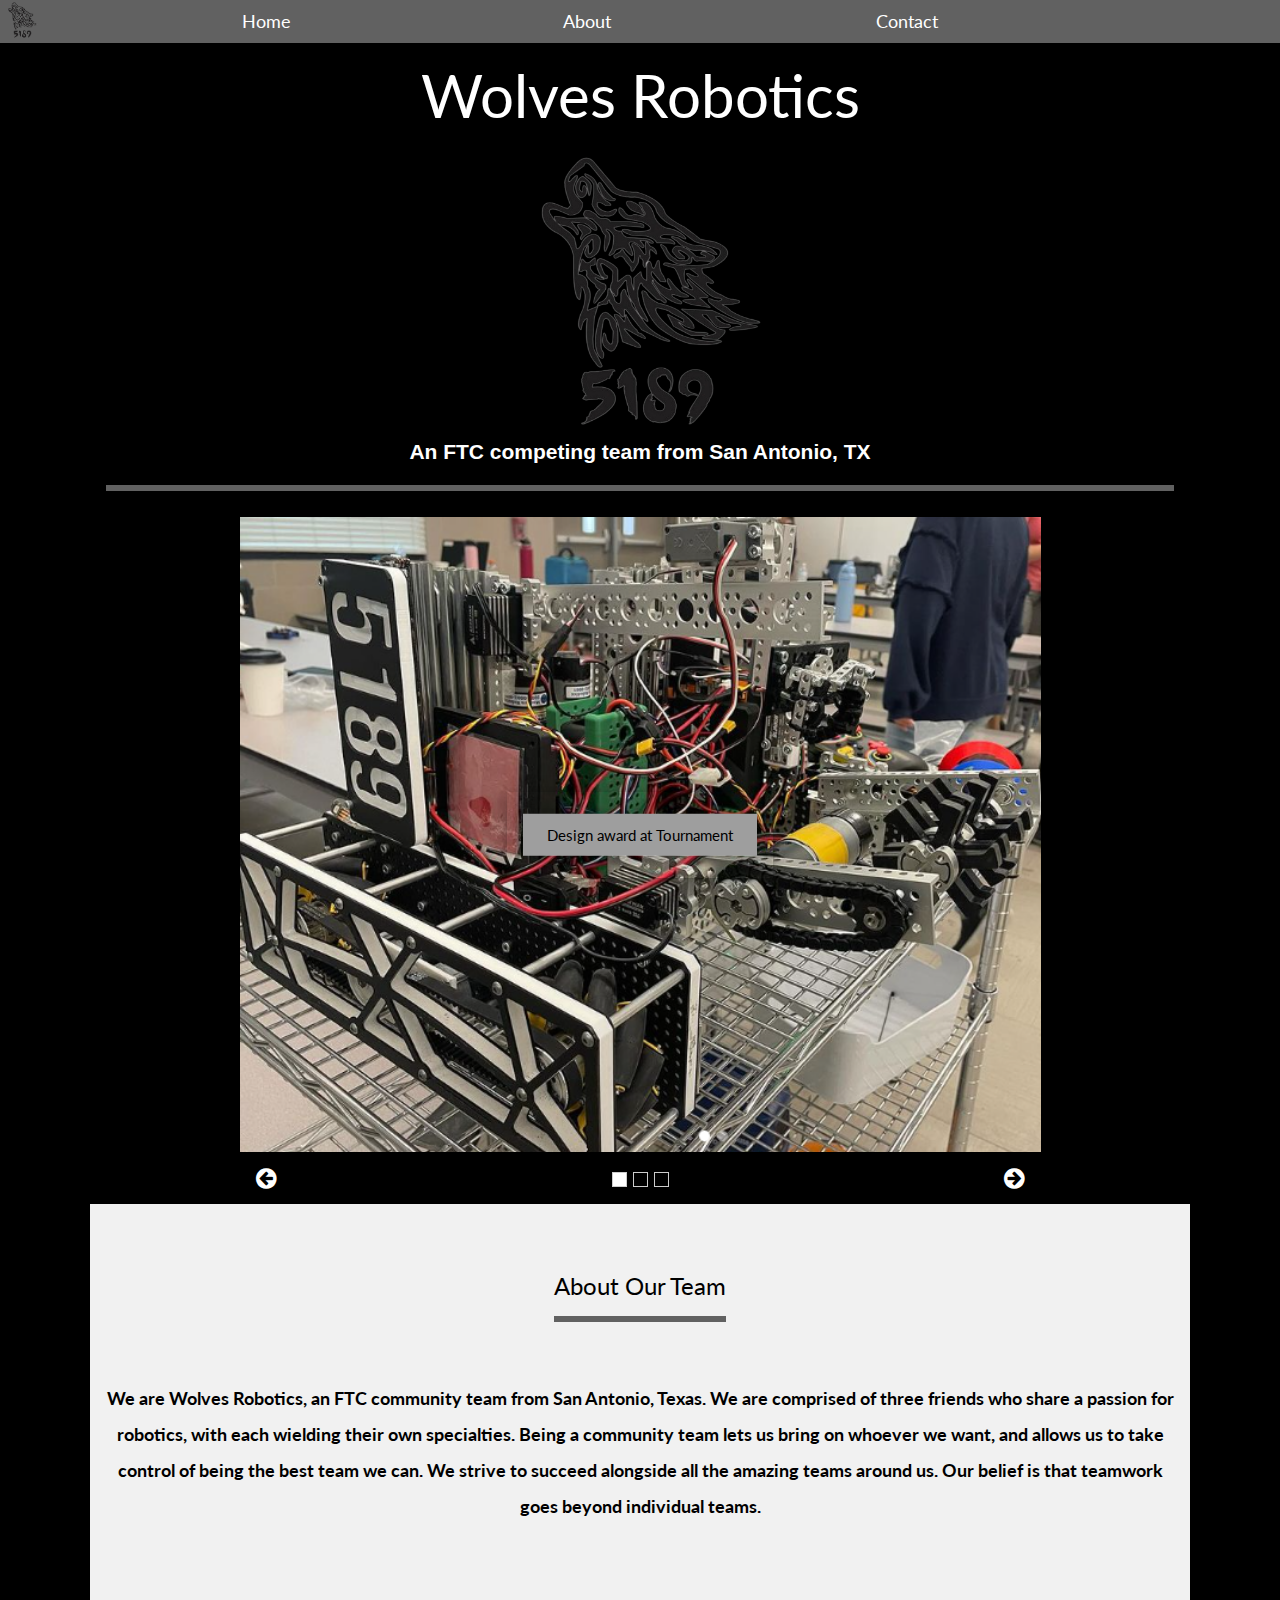
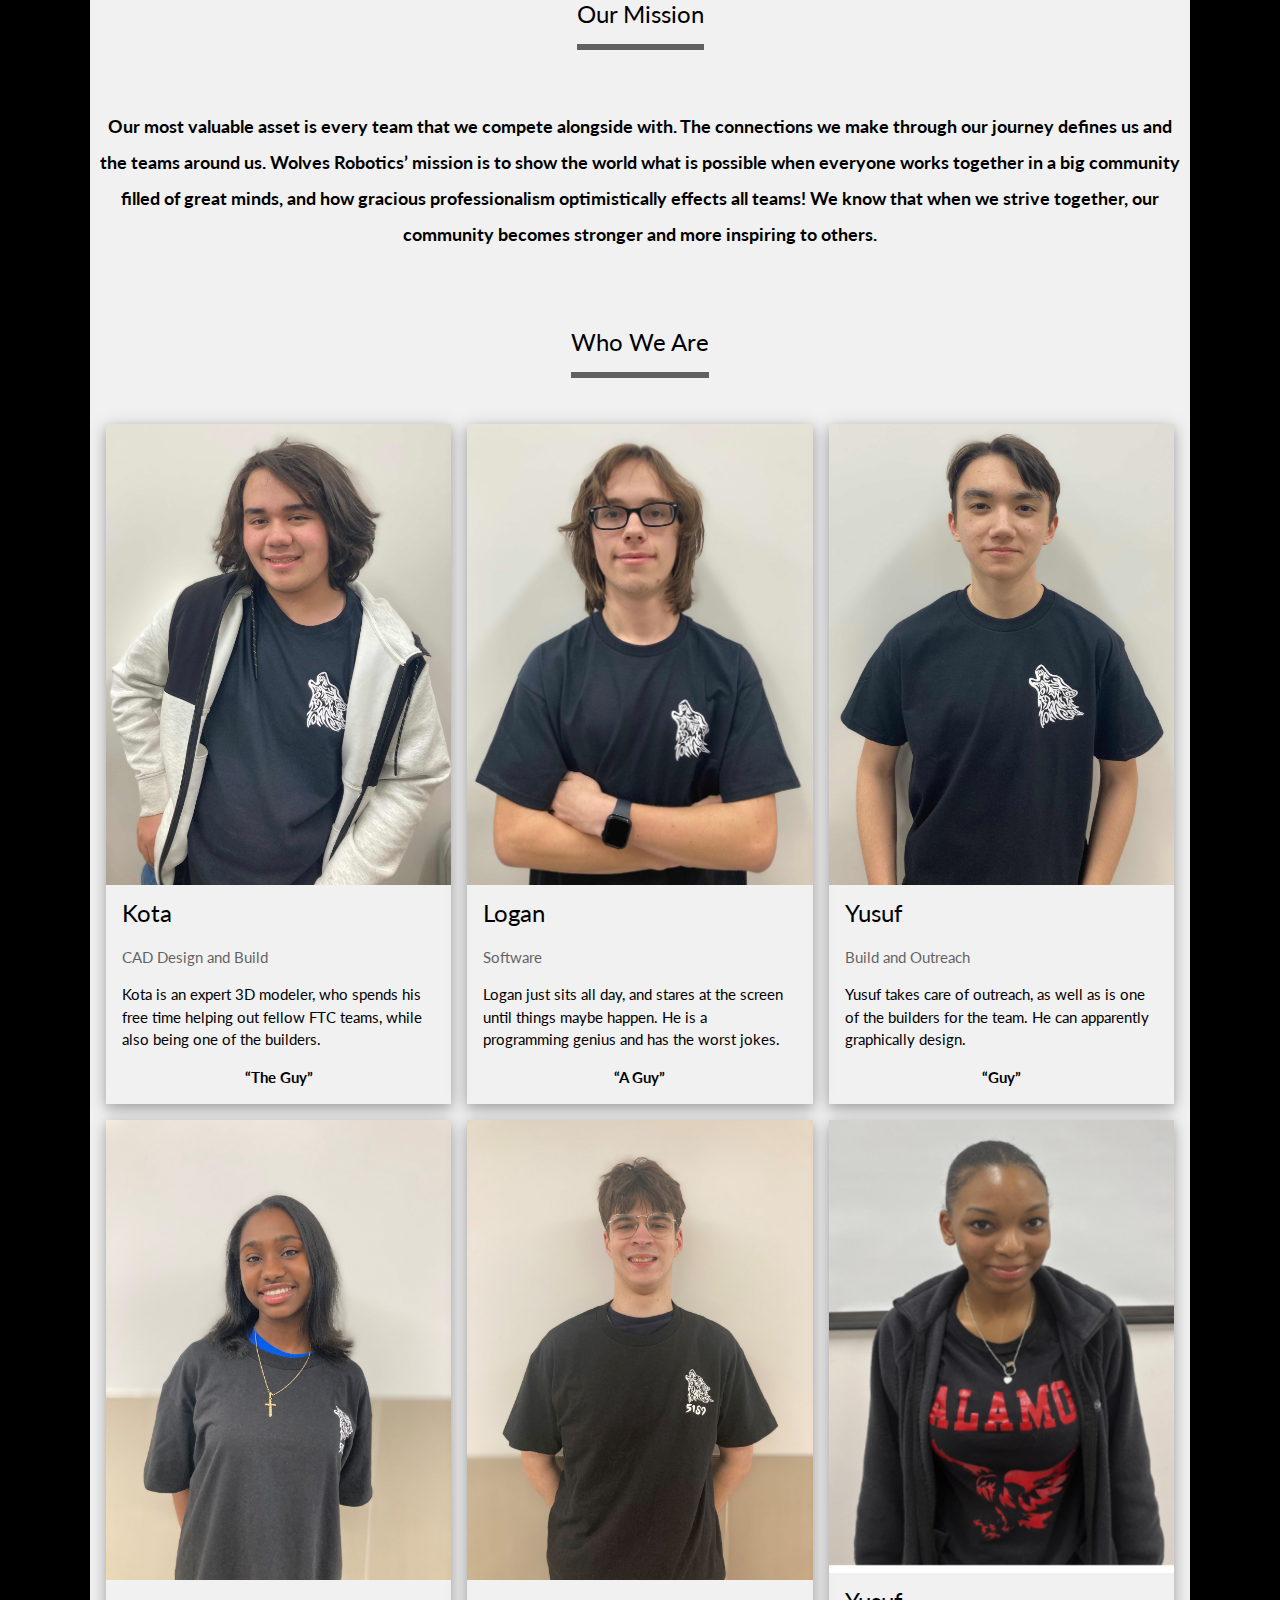
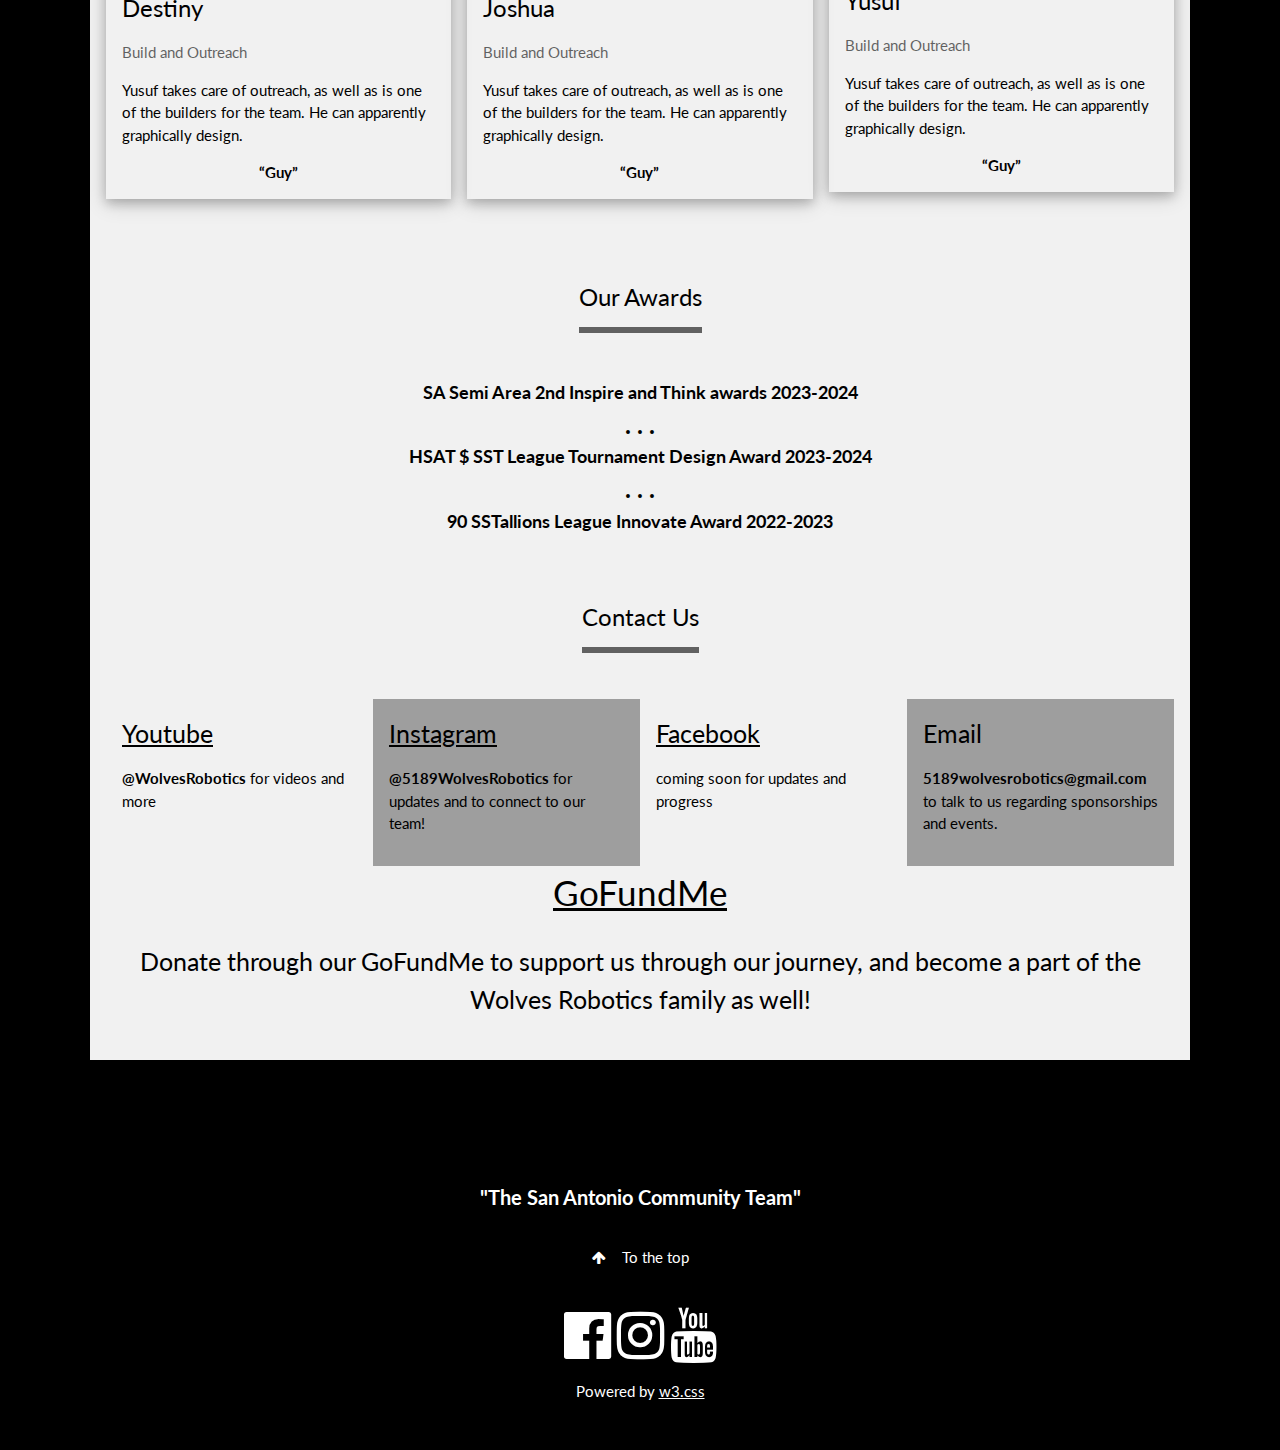
<file: indexold.html>
<!DOCTYPE html>
<html>
<head>
<title>Wolves Robotics</title>
<meta charset="UTF-8">
<meta name="viewport" content="width=device-width, initial-scale=1">
<link rel="stylesheet" href="https://www.w3schools.com/w3css/4/w3.css">
<link rel="stylesheet" href="https://fonts.googleapis.com/css?family=Lato">
<link rel="stylesheet" href="https://cdnjs.cloudflare.com/ajax/libs/font-awesome/4.7.0/css/font-awesome.min.css">
<style>
html,body,h1,h2,h3,h4 {font-family:"Lato", sans-serif}
.mySlides {display:none}
.w3-tag, .fa {cursor:pointer}
.w3-tag {height:15px;width:15px;padding:0;margin-top:6px}
</style>
</head>
<body class="w3-black">

<!-- Links (sit on top) -->
<div class="w3-top w3-card-4 w3-dark-gray">
  <div class="w3-row w3-large w3-dark-gray">

    <div class="w3-col s1">
      <img src="images\LOGO-removebg-preview.png" alt="Logo" style="width:40%">
    </div>

    <div class="w3-col s3">
      <a href="#" class="w3-button w3-block w3-dark-gray">Home</a>
    </div>

    <div class="w3-col s3">
      <a href="#about" class="w3-button w3-block w3-dark-gray">About</a>
    </div>
    <div class="w3-col s3">
      <a href="#contact" class="w3-button w3-block w3-dark-gray">Contact</a>
    </div>
  </div>
</div>

<!-- Content -->
<div class="w3-content" style="max-width:1100px;margin-top:40px;margin-bottom:80px">

  <div class="w3-panel" style="text-align:center;">
    <H1 style="margin-bottom:1px;font-size: 60px;"><b3>Wolves Robotics</b3></H1>
    <div class="w3-col s30" style=margin-top:1px>
    <img src="images\LOGO-removebg-preview.png" alt="Logo" style="width:30%"> </img>
    </div>
    <h5 class="w3-xlarge w3-bottombar w3-border-dark-grey w3-padding-16" ><strong  style="font-size: 21px" >An FTC competing team from San Antonio, TX</strong></h5>
  </div>

  <!-- Slideshow -->
  <div class="w3-container">
    <div class="w3-display-container mySlides" style="text-align:center;">
      <img src="images\Screenshot 2023-11-21 024640.png" style="width:75%;margin:0 auto;"></img>
      <div class="w3-display-middle w3-container w3-padding-32 w3-card-4">
        <span class="w3-gray w3-padding-large w3-animate-bottom w3-card-4">Design award at Tournament</span>
      </div>
    </div>
    <div class="w3-display-container mySlides" style="text-align:center;">
      <img src="images\Screenshot 2023-11-21 024603.png" style="width:75%;margin:0 auto;"></img>
      <div class="w3-display-middle w3-container w3-padding-32;">
        <span class="w3-gray w3-padding-large w3-animate-bottom;">Logan at Practice</span>
      </div>
    </div>
    <div class="w3-display-container mySlides" style="text-align:center;">
      <img src="images\Screenshot 2023-11-21 024733.png" style="width:75%;margin:0 auto;"></img>
      <div class="w3-display-middle w3-container w3-padding-32;w3-card-4">
        <span class="w3-gray w3-padding-large w3-animate-bottom;w3-card-4">NASA Event</span>
      </div>
    </div>

    <!-- Slideshow next/previous buttons -->
    <div class="w3-container w3-black w3-padding w3-xlarge" style="width:75%;margin:0 auto;">
      <div class="w3-left" onclick="plusDivs(-1)"><i class="fa fa-arrow-circle-left w3-hover-text-teal"></i></div>
      <div class="w3-right" onclick="plusDivs(1)"><i class="fa fa-arrow-circle-right w3-hover-text-teal"></i></div>

      <div class="w3-center">
        <span class="w3-tag demodots w3-border w3-transparent w3-hover-white" onclick="currentDiv(1)"></span>
        <span class="w3-tag demodots w3-border w3-transparent w3-hover-white" onclick="currentDiv(2)"></span>
        <span class="w3-tag demodots w3-border w3-transparent w3-hover-white" onclick="currentDiv(3)"></span>
      </div>
    </div>
  </div>

  <!-- Grid -->
    <div class="w3-row-padding w3-light-gray" id="about">
    <div class="w3-center w3-padding-64">
      <span class="w3-xlarge w3-bottombar w3-border-dark-grey w3-padding-16">About Our Team</span>
    </div>
    <h3>
      <center>
    <b style="font-size: 18px">
         We are Wolves Robotics, an FTC community team from San Antonio, Texas. We are comprised of three friends who share a passion for robotics, with each wielding their own specialties. Being a community team lets us bring on whoever we want, and allows us to take control of being the best team we can. We strive to succeed alongside all the amazing teams around us. Our belief is that teamwork goes beyond individual teams.
      </b>
</center>
</h3  >
  </div>
  <div class="w3-row-padding w3-light-gray" style="text-align:center;" id="aboutt">
    <div class="w3-center w3-padding-64">
      <span class="w3-xlarge w3-bottombar w3-border-dark-grey w3-padding-16">Our Mission</span>
    </div>
      <h3>
        <center>
        <b style="font-size: 18px">
          Our most valuable asset is every team that we compete alongside with. The connections we make through our journey defines us and the teams around us. Wolves Robotics’ mission is to show the world what is possible when everyone works together in a big community filled of great minds, and how gracious professionalism optimistically effects all teams! We know that when we strive together, our community becomes stronger and more inspiring to others.
        </b>
  </center>
</h3>
  </div>

  <!-- Grid -->

  <!-- Grid -->
<div id="members">
  <form class="w3-light-gray " action="/action_page.php" target="_blank">
  <div class="w3-row-padding" id="aboout">
    <div class="w3-center w3-padding-64">
      <span class="w3-xlarge w3-bottombar w3-border-dark-grey w3-padding-16">Who We Are</span>
    </div>

    <div class="w3-third w3-margin-bottom">
      <div class="w3-card-4">
        <img src="images\IMG_8848.jpg" alt="Kota" style="width:100%">
        <div class="w3-container">
          <h3>Kota</h3>
          <p class="w3-opacity">CAD Design and Build</p>
          <p>Kota  is an expert 3D modeler, who spends his free time helping out fellow FTC teams, while also being one of the builders.</p>
            <p><b class="w3-opacit"><center>“The Guy”</center></b></p>
        </div>
      </div>
    </div>

    <div class="w3-third w3-margin-bottom">
      <div class="w3-card-4">
        <img src="images\IMG_8849.jpg" alt="Logan" style="width:100%">
        <div class="w3-container">
          <h3>Logan</h3>
          <p class="w3-opacity">Software</p>
          <p>Logan just sits all day, and stares at the screen until things maybe happen. He is a programming genius and has the worst jokes.</p>
            <p><b class="w3-opacit"><center>“A Guy”</center></b></p>
        </div>
      </div>
    </div>

    <div class="w3-third w3-margin-bottom">
      <div class="w3-card-4">
        <img src="images\IMG_8850.jpg" alt="Yusuf" style="width:100%">
        <div class="w3-container">
          <h3>Yusuf</h3>
          <p class="w3-opacity">Build and Outreach</p>
          <p>Yusuf takes care of outreach, as well as  is one of the builders for the team. He can apparently graphically design.</p>
          <p><b class="w3-opacit"><center>“Guy”</center></b></p>
        </div>
      </div>
    </div>
  </div>
</form>
</div>

<div id="members">
  <form class="w3-light-gray " action="/action_page.php" target="_blank">
  <div class="w3-row-padding" id="aboout">

    <div class="w3-third w3-margin-bottom">
     <div class="w3-card-4">
       <img src="images\Destiny.jpg" alt="Destiny" style="width:100%">
       <div class="w3-container">
         <h3>Destiny</h3>
         <p class="w3-opacity">Build and Outreach</p>
         <p>Yusuf takes care of outreach, as well as  is one of the builders for the team. He can apparently graphically design.</p>
         <p><b class="w3-opacit"><center>“Guy”</center></b></p>
       </div>
     </div>
   </div>

 <div class="w3-third w3-margin-bottom">
   <div class="w3-card-4">
     <img src="images\Joshua.jpg" alt="Joshua" style="width:100%">
     <div class="w3-container">
       <h3>Joshua</h3>
       <p class="w3-opacity">Build and Outreach</p>
       <p>Yusuf takes care of outreach, as well as  is one of the builders for the team. He can apparently graphically design.</p>
       <p><b class="w3-opacit"><center>“Guy”</center></b></p>
     </div>
   </div>
 </div>


 <div class="w3-third w3-margin-bottom">
   <div class="w3-card-4">
     <img src="images\Paige.png" alt="Yusuf" style="width:100%">
     <div class="w3-container">
       <h3>Yusuf</h3>
       <p class="w3-opacity">Build and Outreach</p>
       <p>Yusuf takes care of outreach, as well as  is one of the builders for the team. He can apparently graphically design.</p>
       <p><b class="w3-opacit"><center>“Guy”</center></b></p>
     </div>
   </div>
 </div>

  </div>
  </form>
</div>

<div id="awards">
  <div class="w3-center w3-padding-64 w3-light-gray" >
    <span class="w3-xlarge w3-bottombar w3-border-dark-grey w3-padding-16">Our Awards</span>
  </div>
  <h class="w3-light-gray">
    <center  class="w3-light-gray">
    <b style="font-size: 18px">
      SA Semi Area 2nd Inspire and Think awards 2023-2024
    </b>
  </center>
  <center  class="w3-light-gray">
    <b style="font-size: 25px">
    . . .
  </b>
  </center>
  <h class="w3-light-gray">
    <center  class="w3-light-gray">
    <b style="font-size: 18px">
      HSAT $ SST League Tournament Design Award 2023-2024
    </b>
  </center>
  <center  class="w3-light-gray">
    <b style="font-size: 25px">
    . . .
  </b>
  </center>
  <center  class="w3-light-gray">
  <b style="font-size: 18px">
    90 SSTallions League Innovate Award 2022-2023
  </b>
</center>
</h3>
</div>

  <!-- Contact -->
  <div class="w3-center w3-padding-64 w3-light-gray" id="contact">
    <span class="w3-xlarge w3-bottombar w3-border-dark-grey w3-padding-16">Contact Us</span>
  </div>

  <form class="w3-container w3-light-gray " action="/action_page.php" target="_blank">
    <div class="w3-col l3 m6 w3-light-grey w3-container w3-padding-16">
      <a style="font-size: 25px;" href="https://www.youtube.com/channel/UCJMdMo_WJkvP2d_T1X7qpKw" target="_blank">Youtube</a>
      <p><b>@WolvesRobotics</b> for videos and more</p>
    </div>

    <div class="w3-col l3 m6 w3-grey w3-container w3-padding-16">
        <a style="font-size: 25px;" href="https://www.instagram.com/5189wolvesrobotics/" target="_blank">Instagram</a>
      <p><b>@5189WolvesRobotics</b> for updates and to connect to our team!</p>
    </div>

    <div class="w3-col l3 m6 w3-light-grey w3-container w3-padding-16">
  <a style="font-size: 25px;" href="https://www.google.com/search?q=facebook&oq=facebo&gs_lcrp=EgZjaHJvbWUqDwgAECMYJxjjAhiABBiKBTIPCAAQIxgnGOMCGIAEGIoFMhIIARAuGCcYxwEY0QMYgAQYigUyBggCEEUYQDIGCAMQRRg5MgYIBBBFGDwyBggFEEUYPDIGCAYQRRg8MgYIBxBFGD2oAgCwAgA&sourceid=chrome&ie=UTF-8" target="_blank">Facebook</a>
      <p>coming soon for updates and progress</p>
    </div>

    <div class="w3-col l3 m6 w3-grey w3-container w3-padding-16">
    <a style="font-size: 25px;" target="_blank">Email</a>
      <p><b>5189wolvesrobotics@gmail.com</b> to talk to us regarding sponsorships and events.</p>
    </div>


    <div class="w3-center w3-light-grey w3-container w3-padding-16">
    <a style="font-size: 35px;" href="https://www.gofundme.com/f/wolves-robotics?utm_campaign=p_cf+share-flow-1&utm_medium=chat&utm_source=whatsapp" target="_blank">GoFundMe</a>
      <p style="font-size: 25px">Donate through our GoFundMe to support us through our journey, and become a part of the Wolves Robotics family as well!</p>
    </div>
  </form>
</div>

<!-- Footer -->

<footer class="w3-container w3-padding-32 w3-black w3-center">
  <h4><b>"The San Antonio Community Team"</b></h4>
  <a href="#" class="w3-button w3-black w3-margin"><i class="fa fa-arrow-up w3-margin-right"></i>To the top</a>
  <div class="w3-xlarge w3-section">
    <a style="text-decoration:none;font-size: 55px;" href="https://www.google.com/search?q=facebook&oq=facebo&gs_lcrp=EgZjaHJvbWUqDwgAECMYJxjjAhiABBiKBTIPCAAQIxgnGOMCGIAEGIoFMhIIARAuGCcYxwEY0QMYgAQYigUyBggCEEUYQDIGCAMQRRg5MgYIBBBFGDwyBggFEEUYPDIGCAYQRRg8MgYIBxBFGD2oAgCwAgA&sourceid=chrome&ie=UTF-8" target="_blank" class="fa fa-facebook-official w3-hover-opacity"></a>
    <a style="text-decoration:none;font-size: 55px;" href="https://www.instagram.com/5189wolvesrobotics/" target="_blank" class="fa fa-instagram w3-hover-opacity"></a>
  <a style="text-decoration:none;font-size: 55px;" href="https://www.youtube.com/channel/UCJMdMo_WJkvP2d_T1X7qpKw" target="_blank" class="fa fa-youtube w3-hover-opacity"></a>
  </div>
  <p>Powered by <a href="https://www.w3schools.com/w3css/default.asp" title="W3.CSS"  target="_blank" class="w3-hover-text-green">w3.css</a></p>
</footer>


<script>
// Slideshow
var slideIndex = 1;
showDivs(slideIndex);

function plusDivs(n) {
  showDivs(slideIndex += n);
}

function currentDiv(n) {
  showDivs(slideIndex = n);
}

function showDivs(n) {
  var i;
  var x = document.getElementsByClassName("mySlides");
  var dots = document.getElementsByClassName("demodots");
  if (n > x.length) {slideIndex = 1}
  if (n < 1) {slideIndex = x.length} ;
  for (i = 0; i < x.length; i++) {
    x[i].style.display = "none";
  }
  for (i = 0; i < dots.length; i++) {
    dots[i].className = dots[i].className.replace(" w3-white", "");
  }
  x[slideIndex-1].style.display = "block";
  dots[slideIndex-1].className += " w3-white";
}
</script>

</body>
</html>
<!--
   <div class="w3-third w3-margin-bottom">
    <div class="w3-card-4">
      <img src="images\Destiny.jpg" alt="Destiny" style="width:100%">
      <div class="w3-container">
        <h3>Destiny</h3>
        <p class="w3-opacity">Build and Outreach</p>
        <p>Yusuf takes care of outreach, as well as  is one of the builders for the team. He can apparently graphically design.</p>
        <p><b class="w3-opacit"><center>“Guy”</center></b></p>
      </div>
    </div>
  </div>
</div>

<div class="w3-third w3-margin-bottom">
  <div class="w3-card-4">
    <img src="images\Joshua.jpg" alt="Joshua" style="width:100%">
    <div class="w3-container">
      <h3>Joshua</h3>
      <p class="w3-opacity">Build and Outreach</p>
      <p>Yusuf takes care of outreach, as well as  is one of the builders for the team. He can apparently graphically design.</p>
      <p><b class="w3-opacit"><center>“Guy”</center></b></p>
    </div>
  </div>
</div>
</div>

<div class="w3-third w3-margin-bottom">
  <div class="w3-card-4">
    <img src="images\Paige.png" alt="Yusuf" style="width:100%">
    <div class="w3-container">
      <h3>Yusuf</h3>
      <p class="w3-opacity">Build and Outreach</p>
      <p>Yusuf takes care of outreach, as well as  is one of the builders for the team. He can apparently graphically design.</p>
      <p><b class="w3-opacit"><center>“Guy”</center></b></p>
    </div>
  </div>
</div>
-->
</file>
